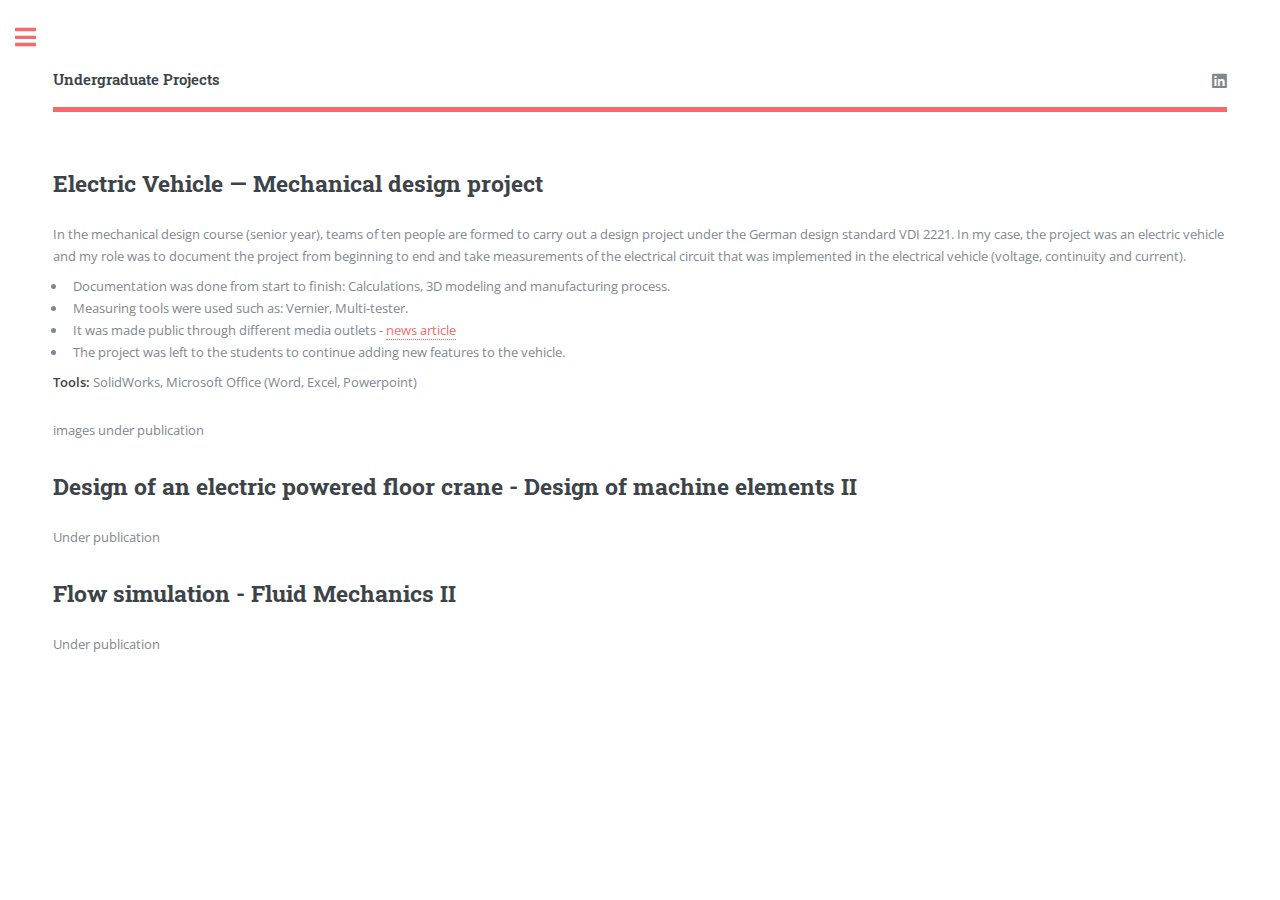
<file: Projects.html>
<!DOCTYPE HTML>
<!--
	Editorial by HTML5 UP
	html5up.net | @ajlkn
	Free for personal and commercial use under the CCA 3.0 license (html5up.net/license)
-->
<html>
	<head>
		<title>Portfolio | Franko Sanchez</title>
		<head>
			<link rel="shortcut icon" type="image/x-icon" href="images/favicon.png" />
		</head>
		<meta charset="utf-8" />
		<meta name="viewport" content="width=device-width, initial-scale=1, user-scalable=no" />
		<link rel="stylesheet" href="assets/css/main.css" />
		<link rel="icon" href="images/favicon.png">
		<link rel="manifest" href="/site.webmanifest">
		<meta name="msapplication-TileColor" content="#da532c">
		<meta name="theme-color" content="#ffffff">
	</head>
	<body class="is-preload">

		<!-- Wrapper -->
			<div id="wrapper">

				<!-- Main -->
					<div id="main">
						<div class="inner">

							<!-- Header -->
								<header id="header">
									<a href="index.html" class="logo"><strong>Undergraduate Projects</strong> </a>
									<ul class="icons">
										<li><a href="https://www.linkedin.com/in/franko-dimitrios-sanchez-betancourt-189114a0/"
											   class="icon brands fa-linkedin"><span class="label">Linkedin</span></a></li>
									</ul>
								</header>

								<section>

									<h2>Electric Vehicle — Mechanical design project</h2>
									<p>In the mechanical design course (senior year), teams of ten people are formed to carry out 
										a design project under the German design standard VDI 2221. In my case, the project was 
										an electric vehicle and my role was to document the project from beginning to end and 
										take measurements of the electrical circuit that was implemented in the electrical vehicle
										(voltage, continuity and current). 
									</p>
									<ul style="margin-top: -0.5cm;">
										<li>Documentation was done from start to finish: Calculations, 3D modeling and manufacturing process.</li>
										<li>Measuring tools were used such as: Vernier, Multi-tester.</li>
										<li>It was made public through different media outlets - <a href="https://drive.google.com/file/d/1gWLkNLImqcirhffsR4z2QgIfT1ze_RcA/view">news article</a> </li>
										<li>The project was left to the students to continue adding new features to the vehicle.</li>
									</ul>
									<p style="margin-top: -0.5cm;"><strong>Tools:</strong> SolidWorks, Microsoft Office (Word, Excel, Powerpoint) </p>
									<p>images under publication</p>
									<!-- <div class="row">
										<div class="column" style="margin-top: -0.3cm;">
											<img style="margin-left:1cm" src="https://www.esc-toronto.com/images/old-esc-logo.svg" width="200" height="150">
											<img style="margin-left:2.5cm" src="images/UNT_logo.png" width ="200" height = "150">
											<img style="margin-left:2.5cm" src="images/CIDUNT_logo.png" width ="200" height = "150">
											<pre id="grados_font"><p>       Diploma, Standard English Program                            Ingeniería Mecánica                            Diploma, Programa regular de inglés</p></pre>
											<pre id="grados_font"><p style="margin-top: -0.7cm;" m>               Agosto 2014 - Enero 2015          	  	               Marzo 2018 - Enero 2023                                 Abril 2021 - Marzo 2022</p></pre>
										</div>
									</div> -->



									<h2>Design of an electric powered floor crane - Design of machine elements II</h2>
									<p>Under publication</p>
									<!-- <div class="row">
										<div class="column">
											<img style="margin-left:1cm" src="https://www.esc-toronto.com/images/old-esc-logo.svg" width="200" height="150">
											<img style="margin-left:2.5cm" src="images/UNT_logo.png" width ="200" height = "150">
											<img style="margin-left:2.5cm" src="images/CIDUNT_logo.png" width ="200" height = "150">
											<pre id="grados_font"><p>       Diploma, Standard English Program                            Ingeniería Mecánica                            Diploma, Programa regular de inglés</p></pre>
											<pre id="grados_font"><p style="margin-top: -0.7cm;" m>               Agosto 2014 - Enero 2015          	  	               Marzo 2018 - Enero 2023                                 Abril 2021 - Marzo 2022</p></pre>
										</div>
									</div> -->



									<h2>Flow simulation - Fluid Mechanics II</h2>
									<p>Under publication</p>
									<!-- <div class="row">
										<div class="column">
											<img style="margin-left:1cm" src="https://www.esc-toronto.com/images/old-esc-logo.svg" width="200" height="150">
											<img style="margin-left:2.5cm" src="images/UNT_logo.png" width ="200" height = "150">
											<img style="margin-left:2.5cm" src="images/CIDUNT_logo.png" width ="200" height = "150">
											<pre id="grados_font"><p>       Diploma, Standard English Program                            Ingeniería Mecánica                            Diploma, Programa regular de inglés</p></pre>
											<pre id="grados_font"><p style="margin-top: -0.7cm;" m>               Agosto 2014 - Enero 2015          	  	               Marzo 2018 - Enero 2023                                 Abril 2021 - Marzo 2022</p></pre>
										</div>
									</div> -->


								</section>

						</div>
					</div>

				<!-- Sidebar -->
					<div id="sidebar">
						<div class="inner">

							<!-- Search
								<section id="search" class="alt">
									<form method="post" action="#">
										<input type="text" name="query" id="query" placeholder="Search" />
									</form>
								</section> -->

							<!-- Menu -->
								<nav id="menu">
									<header class="major">
									</header>
									<ul>
										<li><a href="index.html">Home</a></li>
										<li><a href="Projects.html">Projects</a></li>
										<li><a href="Skills.html">Skills</a></li>
										<li><a href="https://docs.google.com/document/d/1qJIeAquVTByQemlAbryBhPiCqRvgnOcshG3A7q5hKCc/edit?usp=sharing">Curriculum Vitae</a></li>
										<li><a href="mailto:sanchezbeta97@gmail.com">Contact me</a></li>
									</ul>
								</nav>



							<!-- Footer -->
								<footer id="footer">
									<p class="copyright">&copy; F. Sanchez. All Rights Reserved</p>
									Template: <a href="https://html5up.net">HTML5 UP</a>.
								</footer>

						</div>
					</div>

			</div>

		<!-- Scripts -->
			<script src="assets/js/jquery.min.js"></script>
			<script src="assets/js/browser.min.js"></script>
			<script src="assets/js/breakpoints.min.js"></script>
			<script src="assets/js/util.js"></script>
			<script src="assets/js/main.js"></script>

	</body>
</html>
</file>
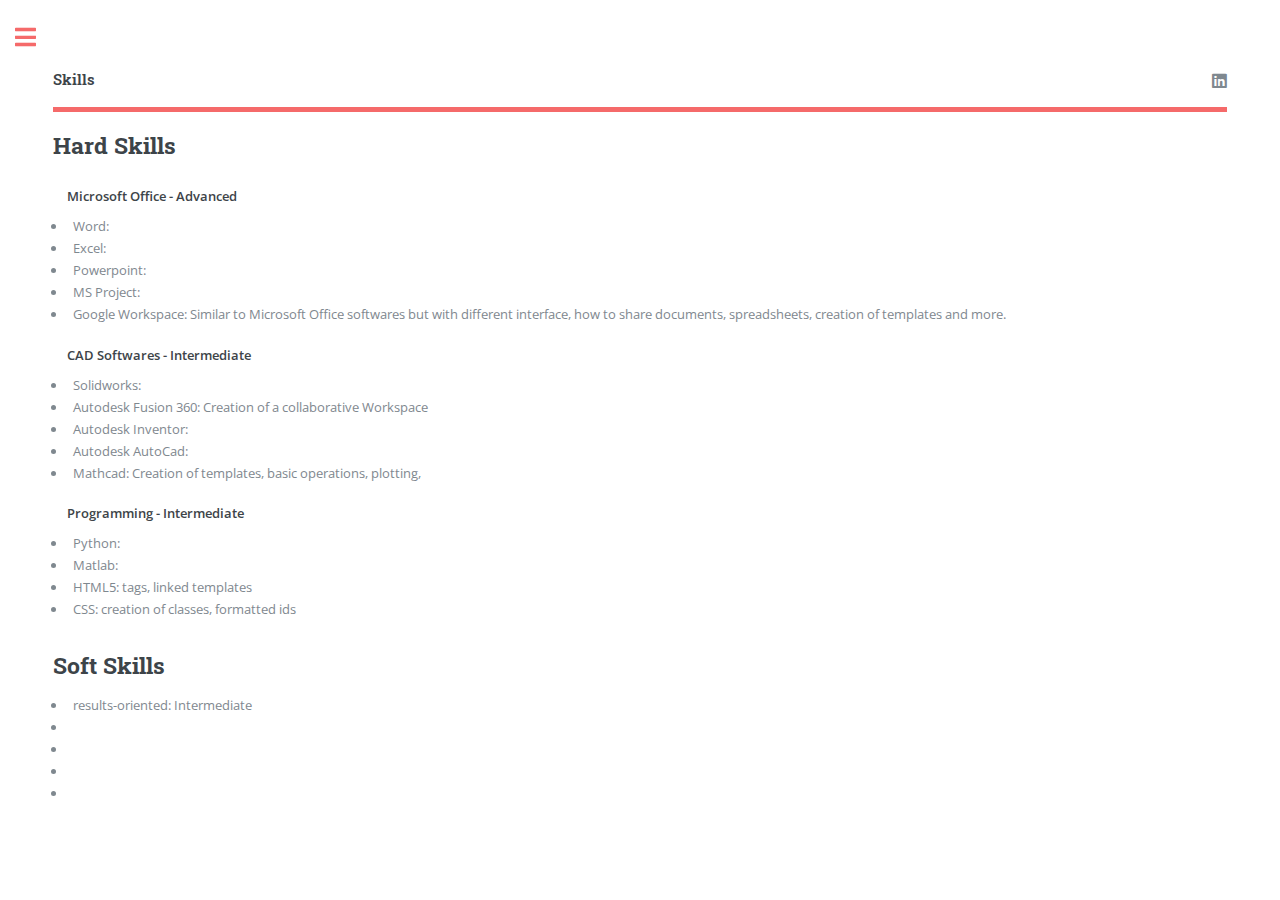
<file: Skills.html>
<!DOCTYPE HTML>
<!--
	Editorial by HTML5 UP
	html5up.net | @ajlkn
	Free for personal and commercial use under the CCA 3.0 license (html5up.net/license)
-->
<html>
	<head>
		<title>Portfolio | Franko Sanchez</title>
		<head>
			<link rel="shortcut icon" type="image/x-icon" href="images/favicon.png" />
		</head>
		<meta charset="utf-8" />
		<meta name="viewport" content="width=device-width, initial-scale=1, user-scalable=no" />
		<link rel="stylesheet" href="assets/css/main.css" />
		<link rel="icon" href="images/favicon.png">
		<link rel="manifest" href="/site.webmanifest">
		<meta name="msapplication-TileColor" content="#da532c">
		<meta name="theme-color" content="#ffffff">
	</head>
	<body class="is-preload">

		<!-- Wrapper -->
			<div id="wrapper">

				<!-- Main -->
					<div id="main">
						<div class="inner">

							<!-- Header -->
								<header id="header">
									<a href="index.html" class="logo"><strong>Skills</strong> </a>
									<ul class="icons">
										<li><a href="https://www.linkedin.com/in/franko-dimitrios-sanchez-betancourt-189114a0/"
											   class="icon brands fa-linkedin"><span class="label">Linkedin</span></a></li>
									</ul>
								</header>

								<section>

									<h2 style="margin-top: -1cm;">Hard Skills</h2>
									<ul>
										<p><strong>Microsoft Office - Advanced</strong></p>
											<li style="margin-top: -0.5cm;">Word: </li>
											<li>Excel: </li>
											<li>Powerpoint: </li>
											<li>MS Project: </li>
											<li>Google Workspace: Similar to Microsoft Office softwares but with different interface, how to share documents, spreadsheets, creation of templates and more.</li>
										<p style="margin-top: 0.5cm;"><strong>CAD Softwares - Intermediate</strong></p>
											<li style="margin-top: -0.5cm;">Solidworks: </li>
											<li>Autodesk Fusion 360: Creation of a collaborative Workspace  </li>
											<li>Autodesk Inventor: </li>
											<li>Autodesk AutoCad: </li>
											<li>Mathcad: Creation of templates, basic operations, plotting, </li>
										<p style="margin-top: 0.5cm;"><strong>Programming - Intermediate</strong></p>
											<li style="margin-top: -0.5cm;">Python: </li>
											<li>Matlab: </li>
											<li>HTML5: tags, linked templates</li>
											<li>CSS: creation of classes, formatted ids</li>
									</ul>
									<h2>Soft Skills</h2>
									<ul>
										<li style="margin-top: -0.3cm;">results-oriented: Intermediate</li>
										<li></li>
										<li></li>
										<li></li>
										<li></li>
									</ul>
								</section>

						</div>
					</div>

				<!-- Sidebar -->
					<div id="sidebar">
						<div class="inner">

							<!-- Menu -->
								<nav id="menu">
									<header class="major">
									</header>
									<ul>
										<li><a href="index.html">Home</a></li>
										<li><a href="Projects.html">Projects</a></li>
										<li><a href="Skills.html">Skills</a></li>
										<li><a href="https://docs.google.com/document/d/1qJIeAquVTByQemlAbryBhPiCqRvgnOcshG3A7q5hKCc/edit?usp=sharing">Curriculum Vitae</a></li>
										<li><a href="mailto:sanchezbeta97@gmail.com">Contact me</a></li>
									</ul>
								</nav>



							<!-- Footer -->
								<footer id="footer">
									<p class="copyright">&copy; F. Sanchez. All Rights Reserved</p>
									Template: <a href="https://html5up.net">HTML5 UP</a>.
								</footer>

						</div>
					</div>

			</div>

		<!-- Scripts -->
			<script src="assets/js/jquery.min.js"></script>
			<script src="assets/js/browser.min.js"></script>
			<script src="assets/js/breakpoints.min.js"></script>
			<script src="assets/js/util.js"></script>
			<script src="assets/js/main.js"></script>

	</body>
</html>
</file>
<file: assets/css/main.css>
@import url(fontawesome-all.min.css);
@import url("https://fonts.googleapis.com/css?family=Open+Sans:400,600,400italic,600italic|Roboto+Slab:400,700");
/*
	Editorial by HTML5 UP
	html5up.net | @ajlkn
	Free for personal and commercial use under the CCA 3.0 license (html5up.net/license)
*/

#grados_font{
  font: inherit;
}

html, body, div, span, applet, object,
iframe, h1, h2, h3, h4, h5, h6, p, blockquote,
pre, a, abbr, acronym, address, big, cite,
code, del, dfn, em, img, ins, kbd, q, s, samp,
small, strike, strong, sub, sup, tt, var, b,
u, i, center, dl, dt, dd, ol, ul, li, fieldset,
form, label, legend, table, caption, tbody,
tfoot, thead, tr, th, td, article, aside,
canvas, details, embed, figure, figcaption,
footer, header, hgroup, menu, nav, output, ruby,
section, summary, time, mark, audio, video {
  margin: 0;
  padding: 0;
  border: 0;
  font-size: 100%;
  font: inherit;
  vertical-align: baseline; }

article, aside, details, figcaption, figure,
footer, header, hgroup, menu, nav, section {
  display: block; }

body {
  line-height: 1; }

ol, ul {
  list-style: none; }

blockquote, q {
  quotes: none; }
  blockquote:before, blockquote:after, q:before, q:after {
    content: '';
    content: none; }

table {
  border-collapse: collapse;
  border-spacing: 0; }

body {
  -webkit-text-size-adjust: none; }

mark {
  background-color: transparent;
  color: inherit; }

input::-moz-focus-inner {
  border: 0;
  padding: 0; }

input, select, textarea {
  -moz-appearance: none;
  -webkit-appearance: none;
  -ms-appearance: none;
  appearance: none; }

/* Basic */
@-ms-viewport {
  width: device-width; }

body {
  -ms-overflow-style: scrollbar; }

@media screen and (max-width: 480px) {
  html, body {
    min-width: 320px; } }

html {
  box-sizing: border-box; }

*, *:before, *:after {
  box-sizing: inherit; }

body {
  background: #ffffff; }
  body.is-preload *, body.is-preload *:before, body.is-preload *:after, body.is-resizing *, body.is-resizing *:before, body.is-resizing *:after {
    -moz-animation: none !important;
    -webkit-animation: none !important;
    -ms-animation: none !important;
    animation: none !important;
    -moz-transition: none !important;
    -webkit-transition: none !important;
    -ms-transition: none !important;
    transition: none !important; }

/* Type */
body, input, select, textarea {
  color: #7f888f;
  font-family: "Open Sans", sans-serif;
  font-size: 13pt;
  font-weight: 400;
  line-height: 1.65; }
  @media screen and (max-width: 1680px) {
    body, input, select, textarea {
      font-size: 11pt; } }
  @media screen and (max-width: 1280px) {
    body, input, select, textarea {
      font-size: 10pt; } }
  @media screen and (max-width: 360px) {
    body, input, select, textarea {
      font-size: 9pt; } }

a {
  -moz-transition: color 0.2s ease-in-out, border-bottom-color 0.2s ease-in-out;
  -webkit-transition: color 0.2s ease-in-out, border-bottom-color 0.2s ease-in-out;
  -ms-transition: color 0.2s ease-in-out, border-bottom-color 0.2s ease-in-out;
  transition: color 0.2s ease-in-out, border-bottom-color 0.2s ease-in-out;
  border-bottom: dotted 1px;
  color: #f56a6a;
  text-decoration: none; }
  a:hover {
    border-bottom-color: #f56a6a;
    color: #f56a6a !important; }
    a:hover strong {
      color: inherit; }

strong, b {
  color: #3d4449;
  font-weight: 600; }

em, i {
  font-style: italic; }

p {
  margin: 0 0 2em 0; }

h1, h2, h3, h4, h5, h6 {
  color: #3d4449;
  font-family: "Roboto Slab", serif;
  font-weight: 700;
  line-height: 1.5;
  margin: 0 0 1em 0; }
  h1 a, h2 a, h3 a, h4 a, h5 a, h6 a {
    color: inherit;
    text-decoration: none;
    border-bottom: 0; }

h1 {
  font-size: 4em;
  margin: 0 0 0.5em 0;
  line-height: 1.3; }

h2 {
  font-size: 1.75em; }

h3 {
  font-size: 1.25em; }

h4 {
  font-size: 1.1em; }

h5 {
  font-size: 0.9em; }

h6 {
  font-size: 0.7em; }

@media screen and (max-width: 1680px) {
  h1 {
    font-size: 3.5em; } }

@media screen and (max-width: 980px) {
  h1 {
    font-size: 3.25em; } }

@media screen and (max-width: 736px) {
  h1 {
    font-size: 2em;
    line-height: 1.4; }
  h2 {
    font-size: 1.5em; } }

sub {
  font-size: 0.8em;
  position: relative;
  top: 0.5em; }

sup {
  font-size: 0.8em;
  position: relative;
  top: -0.5em; }

blockquote {
  border-left: solid 3px rgba(210, 215, 217, 0.75);
  font-style: italic;
  margin: 0 0 2em 0;
  padding: 0.5em 0 0.5em 2em; }

code {
  background: rgba(230, 235, 237, 0.25);
  border-radius: 0.375em;
  border: solid 1px rgba(210, 215, 217, 0.75);
  font-family: "Courier New", monospace;
  font-size: 0.9em;
  margin: 0 0.25em;
  padding: 0.25em 0.65em; }

pre {
  -webkit-overflow-scrolling: touch;
  font-family: "Courier New", monospace;
  font-size: 0.9em;
  margin: 0 0 2em 0; }
  pre code {
    display: block;
    line-height: 1.75;
    padding: 1em 1.5em;
    overflow-x: auto; }

hr {
  border: 0;
  border-bottom: solid 1px rgba(210, 215, 217, 0.75);
  margin: 2em 0; }
  hr.major {
    margin: 3em 0; }

.align-left {
  text-align: left; }

.align-center {
  text-align: center; }

.align-right {
  text-align: right; }

/* Row */
.row {
  display: flex;
  flex-wrap: wrap;
  box-sizing: border-box;
  align-items: stretch; }
  .row > * {
    box-sizing: border-box; }
  .row.gtr-uniform > * > :last-child {
    margin-bottom: 0; }
  .row.aln-left {
    justify-content: flex-start; }
  .row.aln-center {
    justify-content: center; }
  .row.aln-right {
    justify-content: flex-end; }
  .row.aln-top {
    align-items: flex-start; }
  .row.aln-middle {
    align-items: center; }
  .row.aln-bottom {
    align-items: flex-end; }
  .row > .imp {
    order: -1; }
  .row > .col-1 {
    width: 8.33333%; }
  .row > .off-1 {
    margin-left: 8.33333%; }
  .row > .col-2 {
    width: 16.66667%; }
  .row > .off-2 {
    margin-left: 16.66667%; }
  .row > .col-3 {
    width: 25%; }
  .row > .off-3 {
    margin-left: 25%; }
  .row > .col-4 {
    width: 33.33333%; }
  .row > .off-4 {
    margin-left: 33.33333%; }
  .row > .col-5 {
    width: 41.66667%; }
  .row > .off-5 {
    margin-left: 41.66667%; }
  .row > .col-6 {
    width: 50%; }
  .row > .off-6 {
    margin-left: 50%; }
  .row > .col-7 {
    width: 58.33333%; }
  .row > .off-7 {
    margin-left: 58.33333%; }
  .row > .col-8 {
    width: 66.66667%; }
  .row > .off-8 {
    margin-left: 66.66667%; }
  .row > .col-9 {
    width: 75%; }
  .row > .off-9 {
    margin-left: 75%; }
  .row > .col-10 {
    width: 83.33333%; }
  .row > .off-10 {
    margin-left: 83.33333%; }
  .row > .col-11 {
    width: 91.66667%; }
  .row > .off-11 {
    margin-left: 91.66667%; }
  .row > .col-12 {
    width: 100%; }
  .row > .off-12 {
    margin-left: 100%; }
  .row.gtr-0 {
    margin-top: 0;
    margin-left: 0em; }
    .row.gtr-0 > * {
      padding: 0 0 0 0em; }
    .row.gtr-0.gtr-uniform {
      margin-top: 0em; }
      .row.gtr-0.gtr-uniform > * {
        padding-top: 0em; }
  .row.gtr-25 {
    margin-top: 0;
    margin-left: -0.375em; }
    .row.gtr-25 > * {
      padding: 0 0 0 0.375em; }
    .row.gtr-25.gtr-uniform {
      margin-top: -0.375em; }
      .row.gtr-25.gtr-uniform > * {
        padding-top: 0.375em; }
  .row.gtr-50 {
    margin-top: 0;
    margin-left: -0.75em; }
    .row.gtr-50 > * {
      padding: 0 0 0 0.75em; }
    .row.gtr-50.gtr-uniform {
      margin-top: -0.75em; }
      .row.gtr-50.gtr-uniform > * {
        padding-top: 0.75em; }
  .row {
    margin-top: 0;
    margin-left: -1.5em; }
    .row > * {
      padding: 0 0 0 1.5em; }
    .row.gtr-uniform {
      margin-top: -1.5em; }
      .row.gtr-uniform > * {
        padding-top: 1.5em; }
  .row.gtr-150 {
    margin-top: 0;
    margin-left: -2.25em; }
    .row.gtr-150 > * {
      padding: 0 0 0 2.25em; }
    .row.gtr-150.gtr-uniform {
      margin-top: -2.25em; }
      .row.gtr-150.gtr-uniform > * {
        padding-top: 2.25em; }
  .row.gtr-200 {
    margin-top: 0;
    margin-left: -3em; }
    .row.gtr-200 > * {
      padding: 0 0 0 3em; }
    .row.gtr-200.gtr-uniform {
      margin-top: -3em; }
      .row.gtr-200.gtr-uniform > * {
        padding-top: 3em; }
  @media screen and (max-width: 1680px) {
    .row {
      display: flex;
      flex-wrap: wrap;
      box-sizing: border-box;
      align-items: stretch; }
      .row > * {
        box-sizing: border-box; }
      .row.gtr-uniform > * > :last-child {
        margin-bottom: 0; }
      .row.aln-left {
        justify-content: flex-start; }
      .row.aln-center {
        justify-content: center; }
      .row.aln-right {
        justify-content: flex-end; }
      .row.aln-top {
        align-items: flex-start; }
      .row.aln-middle {
        align-items: center; }
      .row.aln-bottom {
        align-items: flex-end; }
      .row > .imp-xlarge {
        order: -1; }
      .row > .col-1-xlarge {
        width: 8.33333%; }
      .row > .off-1-xlarge {
        margin-left: 8.33333%; }
      .row > .col-2-xlarge {
        width: 16.66667%; }
      .row > .off-2-xlarge {
        margin-left: 16.66667%; }
      .row > .col-3-xlarge {
        width: 25%; }
      .row > .off-3-xlarge {
        margin-left: 25%; }
      .row > .col-4-xlarge {
        width: 33.33333%; }
      .row > .off-4-xlarge {
        margin-left: 33.33333%; }
      .row > .col-5-xlarge {
        width: 41.66667%; }
      .row > .off-5-xlarge {
        margin-left: 41.66667%; }
      .row > .col-6-xlarge {
        width: 50%; }
      .row > .off-6-xlarge {
        margin-left: 50%; }
      .row > .col-7-xlarge {
        width: 58.33333%; }
      .row > .off-7-xlarge {
        margin-left: 58.33333%; }
      .row > .col-8-xlarge {
        width: 66.66667%; }
      .row > .off-8-xlarge {
        margin-left: 66.66667%; }
      .row > .col-9-xlarge {
        width: 75%; }
      .row > .off-9-xlarge {
        margin-left: 75%; }
      .row > .col-10-xlarge {
        width: 83.33333%; }
      .row > .off-10-xlarge {
        margin-left: 83.33333%; }
      .row > .col-11-xlarge {
        width: 91.66667%; }
      .row > .off-11-xlarge {
        margin-left: 91.66667%; }
      .row > .col-12-xlarge {
        width: 100%; }
      .row > .off-12-xlarge {
        margin-left: 100%; }
      .row.gtr-0 {
        margin-top: 0;
        margin-left: 0em; }
        .row.gtr-0 > * {
          padding: 0 0 0 0em; }
        .row.gtr-0.gtr-uniform {
          margin-top: 0em; }
          .row.gtr-0.gtr-uniform > * {
            padding-top: 0em; }
      .row.gtr-25 {
        margin-top: 0;
        margin-left: -0.375em; }
        .row.gtr-25 > * {
          padding: 0 0 0 0.375em; }
        .row.gtr-25.gtr-uniform {
          margin-top: -0.375em; }
          .row.gtr-25.gtr-uniform > * {
            padding-top: 0.375em; }
      .row.gtr-50 {
        margin-top: 0;
        margin-left: -0.75em; }
        .row.gtr-50 > * {
          padding: 0 0 0 0.75em; }
        .row.gtr-50.gtr-uniform {
          margin-top: -0.75em; }
          .row.gtr-50.gtr-uniform > * {
            padding-top: 0.75em; }
      .row {
        margin-top: 0;
        margin-left: -1.5em; }
        .row > * {
          padding: 0 0 0 1.5em; }
        .row.gtr-uniform {
          margin-top: -1.5em; }
          .row.gtr-uniform > * {
            padding-top: 1.5em; }
      .row.gtr-150 {
        margin-top: 0;
        margin-left: -2.25em; }
        .row.gtr-150 > * {
          padding: 0 0 0 2.25em; }
        .row.gtr-150.gtr-uniform {
          margin-top: -2.25em; }
          .row.gtr-150.gtr-uniform > * {
            padding-top: 2.25em; }
      .row.gtr-200 {
        margin-top: 0;
        margin-left: -3em; }
        .row.gtr-200 > * {
          padding: 0 0 0 3em; }
        .row.gtr-200.gtr-uniform {
          margin-top: -3em; }
          .row.gtr-200.gtr-uniform > * {
            padding-top: 3em; } }
  @media screen and (max-width: 1280px) {
    .row {
      display: flex;
      flex-wrap: wrap;
      box-sizing: border-box;
      align-items: stretch; }
      .row > * {
        box-sizing: border-box; }
      .row.gtr-uniform > * > :last-child {
        margin-bottom: 0; }
      .row.aln-left {
        justify-content: flex-start; }
      .row.aln-center {
        justify-content: center; }
      .row.aln-right {
        justify-content: flex-end; }
      .row.aln-top {
        align-items: flex-start; }
      .row.aln-middle {
        align-items: center; }
      .row.aln-bottom {
        align-items: flex-end; }
      .row > .imp-large {
        order: -1; }
      .row > .col-1-large {
        width: 8.33333%; }
      .row > .off-1-large {
        margin-left: 8.33333%; }
      .row > .col-2-large {
        width: 16.66667%; }
      .row > .off-2-large {
        margin-left: 16.66667%; }
      .row > .col-3-large {
        width: 25%; }
      .row > .off-3-large {
        margin-left: 25%; }
      .row > .col-4-large {
        width: 33.33333%; }
      .row > .off-4-large {
        margin-left: 33.33333%; }
      .row > .col-5-large {
        width: 41.66667%; }
      .row > .off-5-large {
        margin-left: 41.66667%; }
      .row > .col-6-large {
        width: 50%; }
      .row > .off-6-large {
        margin-left: 50%; }
      .row > .col-7-large {
        width: 58.33333%; }
      .row > .off-7-large {
        margin-left: 58.33333%; }
      .row > .col-8-large {
        width: 66.66667%; }
      .row > .off-8-large {
        margin-left: 66.66667%; }
      .row > .col-9-large {
        width: 75%; }
      .row > .off-9-large {
        margin-left: 75%; }
      .row > .col-10-large {
        width: 83.33333%; }
      .row > .off-10-large {
        margin-left: 83.33333%; }
      .row > .col-11-large {
        width: 91.66667%; }
      .row > .off-11-large {
        margin-left: 91.66667%; }
      .row > .col-12-large {
        width: 100%; }
      .row > .off-12-large {
        margin-left: 100%; }
      .row.gtr-0 {
        margin-top: 0;
        margin-left: 0em; }
        .row.gtr-0 > * {
          padding: 0 0 0 0em; }
        .row.gtr-0.gtr-uniform {
          margin-top: 0em; }
          .row.gtr-0.gtr-uniform > * {
            padding-top: 0em; }
      .row.gtr-25 {
        margin-top: 0;
        margin-left: -0.375em; }
        .row.gtr-25 > * {
          padding: 0 0 0 0.375em; }
        .row.gtr-25.gtr-uniform {
          margin-top: -0.375em; }
          .row.gtr-25.gtr-uniform > * {
            padding-top: 0.375em; }
      .row.gtr-50 {
        margin-top: 0;
        margin-left: -0.75em; }
        .row.gtr-50 > * {
          padding: 0 0 0 0.75em; }
        .row.gtr-50.gtr-uniform {
          margin-top: -0.75em; }
          .row.gtr-50.gtr-uniform > * {
            padding-top: 0.75em; }
      .row {
        margin-top: 0;
        margin-left: -1.5em; }
        .row > * {
          padding: 0 0 0 1.5em; }
        .row.gtr-uniform {
          margin-top: -1.5em; }
          .row.gtr-uniform > * {
            padding-top: 1.5em; }
      .row.gtr-150 {
        margin-top: 0;
        margin-left: -2.25em; }
        .row.gtr-150 > * {
          padding: 0 0 0 2.25em; }
        .row.gtr-150.gtr-uniform {
          margin-top: -2.25em; }
          .row.gtr-150.gtr-uniform > * {
            padding-top: 2.25em; }
      .row.gtr-200 {
        margin-top: 0;
        margin-left: -3em; }
        .row.gtr-200 > * {
          padding: 0 0 0 3em; }
        .row.gtr-200.gtr-uniform {
          margin-top: -3em; }
          .row.gtr-200.gtr-uniform > * {
            padding-top: 3em; } }
  @media screen and (max-width: 980px) {
    .row {
      display: flex;
      flex-wrap: wrap;
      box-sizing: border-box;
      align-items: stretch; }
      .row > * {
        box-sizing: border-box; }
      .row.gtr-uniform > * > :last-child {
        margin-bottom: 0; }
      .row.aln-left {
        justify-content: flex-start; }
      .row.aln-center {
        justify-content: center; }
      .row.aln-right {
        justify-content: flex-end; }
      .row.aln-top {
        align-items: flex-start; }
      .row.aln-middle {
        align-items: center; }
      .row.aln-bottom {
        align-items: flex-end; }
      .row > .imp-medium {
        order: -1; }
      .row > .col-1-medium {
        width: 8.33333%; }
      .row > .off-1-medium {
        margin-left: 8.33333%; }
      .row > .col-2-medium {
        width: 16.66667%; }
      .row > .off-2-medium {
        margin-left: 16.66667%; }
      .row > .col-3-medium {
        width: 25%; }
      .row > .off-3-medium {
        margin-left: 25%; }
      .row > .col-4-medium {
        width: 33.33333%; }
      .row > .off-4-medium {
        margin-left: 33.33333%; }
      .row > .col-5-medium {
        width: 41.66667%; }
      .row > .off-5-medium {
        margin-left: 41.66667%; }
      .row > .col-6-medium {
        width: 50%; }
      .row > .off-6-medium {
        margin-left: 50%; }
      .row > .col-7-medium {
        width: 58.33333%; }
      .row > .off-7-medium {
        margin-left: 58.33333%; }
      .row > .col-8-medium {
        width: 66.66667%; }
      .row > .off-8-medium {
        margin-left: 66.66667%; }
      .row > .col-9-medium {
        width: 75%; }
      .row > .off-9-medium {
        margin-left: 75%; }
      .row > .col-10-medium {
        width: 83.33333%; }
      .row > .off-10-medium {
        margin-left: 83.33333%; }
      .row > .col-11-medium {
        width: 91.66667%; }
      .row > .off-11-medium {
        margin-left: 91.66667%; }
      .row > .col-12-medium {
        width: 100%; }
      .row > .off-12-medium {
        margin-left: 100%; }
      .row.gtr-0 {
        margin-top: 0;
        margin-left: 0em; }
        .row.gtr-0 > * {
          padding: 0 0 0 0em; }
        .row.gtr-0.gtr-uniform {
          margin-top: 0em; }
          .row.gtr-0.gtr-uniform > * {
            padding-top: 0em; }
      .row.gtr-25 {
        margin-top: 0;
        margin-left: -0.375em; }
        .row.gtr-25 > * {
          padding: 0 0 0 0.375em; }
        .row.gtr-25.gtr-uniform {
          margin-top: -0.375em; }
          .row.gtr-25.gtr-uniform > * {
            padding-top: 0.375em; }
      .row.gtr-50 {
        margin-top: 0;
        margin-left: -0.75em; }
        .row.gtr-50 > * {
          padding: 0 0 0 0.75em; }
        .row.gtr-50.gtr-uniform {
          margin-top: -0.75em; }
          .row.gtr-50.gtr-uniform > * {
            padding-top: 0.75em; }
      .row {
        margin-top: 0;
        margin-left: -1.5em; }
        .row > * {
          padding: 0 0 0 1.5em; }
        .row.gtr-uniform {
          margin-top: -1.5em; }
          .row.gtr-uniform > * {
            padding-top: 1.5em; }
      .row.gtr-150 {
        margin-top: 0;
        margin-left: -2.25em; }
        .row.gtr-150 > * {
          padding: 0 0 0 2.25em; }
        .row.gtr-150.gtr-uniform {
          margin-top: -2.25em; }
          .row.gtr-150.gtr-uniform > * {
            padding-top: 2.25em; }
      .row.gtr-200 {
        margin-top: 0;
        margin-left: -3em; }
        .row.gtr-200 > * {
          padding: 0 0 0 3em; }
        .row.gtr-200.gtr-uniform {
          margin-top: -3em; }
          .row.gtr-200.gtr-uniform > * {
            padding-top: 3em; } }
  @media screen and (max-width: 736px) {
    .row {
      display: flex;
      flex-wrap: wrap;
      box-sizing: border-box;
      align-items: stretch; }
      .row > * {
        box-sizing: border-box; }
      .row.gtr-uniform > * > :last-child {
        margin-bottom: 0; }
      .row.aln-left {
        justify-content: flex-start; }
      .row.aln-center {
        justify-content: center; }
      .row.aln-right {
        justify-content: flex-end; }
      .row.aln-top {
        align-items: flex-start; }
      .row.aln-middle {
        align-items: center; }
      .row.aln-bottom {
        align-items: flex-end; }
      .row > .imp-small {
        order: -1; }
      .row > .col-1-small {
        width: 8.33333%; }
      .row > .off-1-small {
        margin-left: 8.33333%; }
      .row > .col-2-small {
        width: 16.66667%; }
      .row > .off-2-small {
        margin-left: 16.66667%; }
      .row > .col-3-small {
        width: 25%; }
      .row > .off-3-small {
        margin-left: 25%; }
      .row > .col-4-small {
        width: 33.33333%; }
      .row > .off-4-small {
        margin-left: 33.33333%; }
      .row > .col-5-small {
        width: 41.66667%; }
      .row > .off-5-small {
        margin-left: 41.66667%; }
      .row > .col-6-small {
        width: 50%; }
      .row > .off-6-small {
        margin-left: 50%; }
      .row > .col-7-small {
        width: 58.33333%; }
      .row > .off-7-small {
        margin-left: 58.33333%; }
      .row > .col-8-small {
        width: 66.66667%; }
      .row > .off-8-small {
        margin-left: 66.66667%; }
      .row > .col-9-small {
        width: 75%; }
      .row > .off-9-small {
        margin-left: 75%; }
      .row > .col-10-small {
        width: 83.33333%; }
      .row > .off-10-small {
        margin-left: 83.33333%; }
      .row > .col-11-small {
        width: 91.66667%; }
      .row > .off-11-small {
        margin-left: 91.66667%; }
      .row > .col-12-small {
        width: 100%; }
      .row > .off-12-small {
        margin-left: 100%; }
      .row.gtr-0 {
        margin-top: 0;
        margin-left: 0em; }
        .row.gtr-0 > * {
          padding: 0 0 0 0em; }
        .row.gtr-0.gtr-uniform {
          margin-top: 0em; }
          .row.gtr-0.gtr-uniform > * {
            padding-top: 0em; }
      .row.gtr-25 {
        margin-top: 0;
        margin-left: -0.375em; }
        .row.gtr-25 > * {
          padding: 0 0 0 0.375em; }
        .row.gtr-25.gtr-uniform {
          margin-top: -0.375em; }
          .row.gtr-25.gtr-uniform > * {
            padding-top: 0.375em; }
      .row.gtr-50 {
        margin-top: 0;
        margin-left: -0.75em; }
        .row.gtr-50 > * {
          padding: 0 0 0 0.75em; }
        .row.gtr-50.gtr-uniform {
          margin-top: -0.75em; }
          .row.gtr-50.gtr-uniform > * {
            padding-top: 0.75em; }
      .row {
        margin-top: 0;
        margin-left: -1.5em; }
        .row > * {
          padding: 0 0 0 1.5em; }
        .row.gtr-uniform {
          margin-top: -1.5em; }
          .row.gtr-uniform > * {
            padding-top: 1.5em; }
      .row.gtr-150 {
        margin-top: 0;
        margin-left: -2.25em; }
        .row.gtr-150 > * {
          padding: 0 0 0 2.25em; }
        .row.gtr-150.gtr-uniform {
          margin-top: -2.25em; }
          .row.gtr-150.gtr-uniform > * {
            padding-top: 2.25em; }
      .row.gtr-200 {
        margin-top: 0;
        margin-left: -3em; }
        .row.gtr-200 > * {
          padding: 0 0 0 3em; }
        .row.gtr-200.gtr-uniform {
          margin-top: -3em; }
          .row.gtr-200.gtr-uniform > * {
            padding-top: 3em; } }
  @media screen and (max-width: 480px) {
    .row {
      display: flex;
      flex-wrap: wrap;
      box-sizing: border-box;
      align-items: stretch; }
      .row > * {
        box-sizing: border-box; }
      .row.gtr-uniform > * > :last-child {
        margin-bottom: 0; }
      .row.aln-left {
        justify-content: flex-start; }
      .row.aln-center {
        justify-content: center; }
      .row.aln-right {
        justify-content: flex-end; }
      .row.aln-top {
        align-items: flex-start; }
      .row.aln-middle {
        align-items: center; }
      .row.aln-bottom {
        align-items: flex-end; }
      .row > .imp-xsmall {
        order: -1; }
      .row > .col-1-xsmall {
        width: 8.33333%; }
      .row > .off-1-xsmall {
        margin-left: 8.33333%; }
      .row > .col-2-xsmall {
        width: 16.66667%; }
      .row > .off-2-xsmall {
        margin-left: 16.66667%; }
      .row > .col-3-xsmall {
        width: 25%; }
      .row > .off-3-xsmall {
        margin-left: 25%; }
      .row > .col-4-xsmall {
        width: 33.33333%; }
      .row > .off-4-xsmall {
        margin-left: 33.33333%; }
      .row > .col-5-xsmall {
        width: 41.66667%; }
      .row > .off-5-xsmall {
        margin-left: 41.66667%; }
      .row > .col-6-xsmall {
        width: 50%; }
      .row > .off-6-xsmall {
        margin-left: 50%; }
      .row > .col-7-xsmall {
        width: 58.33333%; }
      .row > .off-7-xsmall {
        margin-left: 58.33333%; }
      .row > .col-8-xsmall {
        width: 66.66667%; }
      .row > .off-8-xsmall {
        margin-left: 66.66667%; }
      .row > .col-9-xsmall {
        width: 75%; }
      .row > .off-9-xsmall {
        margin-left: 75%; }
      .row > .col-10-xsmall {
        width: 83.33333%; }
      .row > .off-10-xsmall {
        margin-left: 83.33333%; }
      .row > .col-11-xsmall {
        width: 91.66667%; }
      .row > .off-11-xsmall {
        margin-left: 91.66667%; }
      .row > .col-12-xsmall {
        width: 100%; }
      .row > .off-12-xsmall {
        margin-left: 100%; }
      .row.gtr-0 {
        margin-top: 0;
        margin-left: 0em; }
        .row.gtr-0 > * {
          padding: 0 0 0 0em; }
        .row.gtr-0.gtr-uniform {
          margin-top: 0em; }
          .row.gtr-0.gtr-uniform > * {
            padding-top: 0em; }
      .row.gtr-25 {
        margin-top: 0;
        margin-left: -0.375em; }
        .row.gtr-25 > * {
          padding: 0 0 0 0.375em; }
        .row.gtr-25.gtr-uniform {
          margin-top: -0.375em; }
          .row.gtr-25.gtr-uniform > * {
            padding-top: 0.375em; }
      .row.gtr-50 {
        margin-top: 0;
        margin-left: -0.75em; }
        .row.gtr-50 > * {
          padding: 0 0 0 0.75em; }
        .row.gtr-50.gtr-uniform {
          margin-top: -0.75em; }
          .row.gtr-50.gtr-uniform > * {
            padding-top: 0.75em; }
      .row {
        margin-top: 0;
        margin-left: -1.5em; }
        .row > * {
          padding: 0 0 0 1.5em; }
        .row.gtr-uniform {
          margin-top: -1.5em; }
          .row.gtr-uniform > * {
            padding-top: 1.5em; }
      .row.gtr-150 {
        margin-top: 0;
        margin-left: -2.25em; }
        .row.gtr-150 > * {
          padding: 0 0 0 2.25em; }
        .row.gtr-150.gtr-uniform {
          margin-top: -2.25em; }
          .row.gtr-150.gtr-uniform > * {
            padding-top: 2.25em; }
      .row.gtr-200 {
        margin-top: 0;
        margin-left: -3em; }
        .row.gtr-200 > * {
          padding: 0 0 0 3em; }
        .row.gtr-200.gtr-uniform {
          margin-top: -3em; }
          .row.gtr-200.gtr-uniform > * {
            padding-top: 3em; } }

/* Section/Article */
section.special, article.special {
  text-align: center; }

header p {
  font-family: "Roboto Slab", serif;
  font-size: 1em;
  font-weight: 400;
  letter-spacing: 0.075em;
  margin-top: -0.5em;
  text-transform: uppercase; }

header.major > :last-child {
  border-bottom: solid 3px #f56a6a;
  display: inline-block;
  margin: 0 0 2em 0;
  padding: 0 0.75em 0.5em 0; }

header.main > :last-child {
  margin: 0 0 1em 0; }

/* Form */
form {
  margin: 0 0 2em 0; }

label {
  color: #3d4449;
  display: block;
  font-size: 0.9em;
  font-weight: 600;
  margin: 0 0 1em 0; }

input[type="text"],
input[type="password"],
input[type="email"],
input[type="tel"],
input[type="search"],
input[type="url"],
select,
textarea {
  -moz-appearance: none;
  -webkit-appearance: none;
  -ms-appearance: none;
  appearance: none;
  background: #ffffff;
  border-radius: 0.375em;
  border: none;
  border: solid 1px rgba(210, 215, 217, 0.75);
  color: inherit;
  display: block;
  outline: 0;
  padding: 0 1em;
  text-decoration: none;
  width: 100%; }
  input[type="text"]:invalid,
  input[type="password"]:invalid,
  input[type="email"]:invalid,
  input[type="tel"]:invalid,
  input[type="search"]:invalid,
  input[type="url"]:invalid,
  select:invalid,
  textarea:invalid {
    box-shadow: none; }
  input[type="text"]:focus,
  input[type="password"]:focus,
  input[type="email"]:focus,
  input[type="tel"]:focus,
  input[type="search"]:focus,
  input[type="url"]:focus,
  select:focus,
  textarea:focus {
    border-color: #f56a6a;
    box-shadow: 0 0 0 1px #f56a6a; }

select {
  background-image: url("data:image/svg+xml;charset=utf8,%3Csvg xmlns='http://www.w3.org/2000/svg' width='40' height='40' preserveAspectRatio='none' viewBox='0 0 40 40'%3E%3Cpath d='M9.4,12.3l10.4,10.4l10.4-10.4c0.2-0.2,0.5-0.4,0.9-0.4c0.3,0,0.6,0.1,0.9,0.4l3.3,3.3c0.2,0.2,0.4,0.5,0.4,0.9 c0,0.4-0.1,0.6-0.4,0.9L20.7,31.9c-0.2,0.2-0.5,0.4-0.9,0.4c-0.3,0-0.6-0.1-0.9-0.4L4.3,17.3c-0.2-0.2-0.4-0.5-0.4-0.9 c0-0.4,0.1-0.6,0.4-0.9l3.3-3.3c0.2-0.2,0.5-0.4,0.9-0.4S9.1,12.1,9.4,12.3z' fill='rgba(210, 215, 217, 0.75)' /%3E%3C/svg%3E");
  background-size: 1.25em;
  background-repeat: no-repeat;
  background-position: calc(100% - 1em) center;
  height: 2.75em;
  padding-right: 2.75em;
  text-overflow: ellipsis; }
  select option {
    color: #3d4449;
    background: #ffffff; }
  select:focus::-ms-value {
    background-color: transparent; }
  select::-ms-expand {
    display: none; }

input[type="text"],
input[type="password"],
input[type="email"],
input[type="tel"],
input[type="search"],
input[type="url"],
select {
  height: 2.75em; }

textarea {
  padding: 0.75em 1em; }

input[type="checkbox"],
input[type="radio"] {
  -moz-appearance: none;
  -webkit-appearance: none;
  -ms-appearance: none;
  appearance: none;
  display: block;
  float: left;
  margin-right: -2em;
  opacity: 0;
  width: 1em;
  z-index: -1; }
  input[type="checkbox"] + label,
  input[type="radio"] + label {
    text-decoration: none;
    color: #7f888f;
    cursor: pointer;
    display: inline-block;
    font-size: 1em;
    font-weight: 400;
    padding-left: 2.4em;
    padding-right: 0.75em;
    position: relative; }
    input[type="checkbox"] + label:before,
    input[type="radio"] + label:before {
      -moz-osx-font-smoothing: grayscale;
      -webkit-font-smoothing: antialiased;
      display: inline-block;
      font-style: normal;
      font-variant: normal;
      text-rendering: auto;
      line-height: 1;
      text-transform: none !important;
      font-family: 'Font Awesome 5 Free';
      font-weight: 900; }
    input[type="checkbox"] + label:before,
    input[type="radio"] + label:before {
      background: #ffffff;
      border-radius: 0.375em;
      border: solid 1px rgba(210, 215, 217, 0.75);
      content: '';
      display: inline-block;
      font-size: 0.8em;
      height: 2.0625em;
      left: 0;
      line-height: 2.0625em;
      position: absolute;
      text-align: center;
      top: 0;
      width: 2.0625em; }
  input[type="checkbox"]:checked + label:before,
  input[type="radio"]:checked + label:before {
    background: #3d4449;
    border-color: #3d4449;
    color: #ffffff;
    content: '\f00c'; }
  input[type="checkbox"]:focus + label:before,
  input[type="radio"]:focus + label:before {
    border-color: #f56a6a;
    box-shadow: 0 0 0 1px #f56a6a; }

input[type="checkbox"] + label:before {
  border-radius: 0.375em; }

input[type="radio"] + label:before {
  border-radius: 100%; }

::-webkit-input-placeholder {
  color: #9fa3a6 !important;
  opacity: 1.0; }

:-moz-placeholder {
  color: #9fa3a6 !important;
  opacity: 1.0; }

::-moz-placeholder {
  color: #9fa3a6 !important;
  opacity: 1.0; }

:-ms-input-placeholder {
  color: #9fa3a6 !important;
  opacity: 1.0; }

/* Box */
.box {
  border-radius: 0.375em;
  border: solid 1px rgba(210, 215, 217, 0.75);
  margin-bottom: 2em;
  padding: 1.5em; }
  .box > :last-child,
  .box > :last-child > :last-child,
  .box > :last-child > :last-child > :last-child {
    margin-bottom: 0; }
  .box.alt {
    border: 0;
    border-radius: 0;
    padding: 0; }

/* Icon */
.icon {
  text-decoration: none;
  border-bottom: none;
  position: relative; }
  .icon:before {
    -moz-osx-font-smoothing: grayscale;
    -webkit-font-smoothing: antialiased;
    display: inline-block;
    font-style: normal;
    font-variant: normal;
    text-rendering: auto;
    line-height: 1;
    text-transform: none !important;
    font-family: 'Font Awesome 5 Free';
    font-weight: 400; }
  .icon > .label {
    display: none; }
  .icon:before {
    line-height: inherit; }
  .icon.solid:before {
    font-weight: 900; }
  .icon.brands:before {
    font-family: 'Font Awesome 5 Brands'; }

/* Image */
.image {
  border-radius: 0.375em;
  border: 0;
  display: inline-block;
  position: relative; }
  .image img {
    border-radius: 0.375em;
    display: block; }
  .image.left, .image.right {
    max-width: 40%; }
    .image.left img, .image.right img {
      width: 100%; }
  .image.left {
    float: left;
    padding: 0 1.5em 1em 0;
    top: 0.25em; }
  .image.right {
    float: right;
    padding: 0 0 1em 1.5em;
    top: 0.25em; }
  .image.fit {
    display: block;
    margin: 0 0 2em 0;
    width: 100%; }
    .image.fit img {
      width: 100%; }
  .image.main {
    display: block;
    margin: 0 0 3em 0;
    width: 100%; }
    .image.main img {
      width: 100%; }

a.image {
  overflow: hidden; }
  a.image img {
    -moz-transition: -moz-transform 0.2s ease;
    -webkit-transition: -webkit-transform 0.2s ease;
    -ms-transition: -ms-transform 0.2s ease;
    transition: transform 0.2s ease; }
  a.image:hover img {
    -moz-transform: scale(1.075);
    -webkit-transform: scale(1.075);
    -ms-transform: scale(1.075);
    transform: scale(1.075); }

/* List */
ol {
  list-style: decimal;
  margin: 0 0 2em 0;
  padding-left: 1.25em; }
  ol li {
    padding-left: 0.25em; }

ul {
  list-style: disc;
  margin: 0 0 2em 0;
  padding-left: 1em; }
  ul li {
    padding-left: 0.5em; }
  ul.alt {
    list-style: none;
    padding-left: 0; }
    ul.alt li {
      border-top: solid 1px rgba(210, 215, 217, 0.75);
      padding: 0.5em 0; }
      ul.alt li:first-child {
        border-top: 0;
        padding-top: 0; }

dl {
  margin: 0 0 2em 0; }
  dl dt {
    display: block;
    font-weight: 600;
    margin: 0 0 1em 0; }
  dl dd {
    margin-left: 2em; }

/* Actions */
ul.actions {
  display: -moz-flex;
  display: -webkit-flex;
  display: -ms-flex;
  display: flex;
  cursor: default;
  list-style: none;
  margin-left: -1em;
  padding-left: 0; }
  ul.actions li {
    padding: 0 0 0 1em;
    vertical-align: middle; }
  ul.actions.special {
    -moz-justify-content: center;
    -webkit-justify-content: center;
    -ms-justify-content: center;
    justify-content: center;
    width: 100%;
    margin-left: 0; }
    ul.actions.special li:first-child {
      padding-left: 0; }
  ul.actions.stacked {
    -moz-flex-direction: column;
    -webkit-flex-direction: column;
    -ms-flex-direction: column;
    flex-direction: column;
    margin-left: 0; }
    ul.actions.stacked li {
      padding: 1.3em 0 0 0; }
      ul.actions.stacked li:first-child {
        padding-top: 0; }
  ul.actions.fit {
    width: calc(100% + 1em); }
    ul.actions.fit li {
      -moz-flex-grow: 1;
      -webkit-flex-grow: 1;
      -ms-flex-grow: 1;
      flex-grow: 1;
      -moz-flex-shrink: 1;
      -webkit-flex-shrink: 1;
      -ms-flex-shrink: 1;
      flex-shrink: 1;
      width: 100%; }
      ul.actions.fit li > * {
        width: 100%; }
    ul.actions.fit.stacked {
      width: 100%; }

/* Icons */
ul.icons {
  cursor: default;
  list-style: none;
  padding-left: 0; }
  ul.icons li {
    display: inline-block;
    padding: 0 1em 0 0; }
    ul.icons li:last-child {
      padding-right: 0; }
    ul.icons li .icon {
      color: inherit; }
      ul.icons li .icon:before {
        font-size: 1.25em; }

/* Contact */
ul.contact {
  list-style: none;
  padding: 0; }
  ul.contact li {
    text-decoration: none;
    border-top: solid 1px rgba(210, 215, 217, 0.75);
    margin: 1.5em 0 0 0;
    padding: 1.5em 0 0 3em;
    position: relative; }
    ul.contact li:before {
      -moz-osx-font-smoothing: grayscale;
      -webkit-font-smoothing: antialiased;
      display: inline-block;
      font-style: normal;
      font-variant: normal;
      text-rendering: auto;
      line-height: 1;
      text-transform: none !important;
      font-family: 'Font Awesome 5 Free';
      font-weight: 400; }
    ul.contact li:before {
      color: #f56a6a;
      display: inline-block;
      font-size: 1.5em;
      height: 1.125em;
      left: 0;
      line-height: 1.125em;
      position: absolute;
      text-align: center;
      top: 1em;
      width: 1.5em; }
    ul.contact li:first-child {
      border-top: 0;
      margin-top: 0;
      padding-top: 0; }
      ul.contact li:first-child:before {
        top: 0; }
    ul.contact li a {
      color: inherit; }

/* Pagination */
ul.pagination {
  cursor: default;
  list-style: none;
  padding-left: 0; }
  ul.pagination li {
    display: inline-block;
    padding-left: 0;
    vertical-align: middle; }
    ul.pagination li > .page {
      -moz-transition: background-color 0.2s ease-in-out, color 0.2s ease-in-out;
      -webkit-transition: background-color 0.2s ease-in-out, color 0.2s ease-in-out;
      -ms-transition: background-color 0.2s ease-in-out, color 0.2s ease-in-out;
      transition: background-color 0.2s ease-in-out, color 0.2s ease-in-out;
      border-bottom: 0;
      border-radius: 0.375em;
      display: inline-block;
      font-size: 0.8em;
      font-weight: 600;
      height: 2em;
      line-height: 2em;
      margin: 0 0.125em;
      min-width: 2em;
      padding: 0 0.5em;
      text-align: center; }
      ul.pagination li > .page.active {
        background-color: #f56a6a;
        color: #ffffff !important; }
        ul.pagination li > .page.active:hover {
          background-color: #f67878; }
        ul.pagination li > .page.active:active {
          background-color: #f45c5c; }
    ul.pagination li:first-child {
      padding-right: 0.75em; }
    ul.pagination li:last-child {
      padding-left: 0.75em; }
  @media screen and (max-width: 480px) {
    ul.pagination li:nth-child(n+2):nth-last-child(n+2) {
      display: none; }
    ul.pagination li:first-child {
      padding-right: 0; } }

/* Table */
.table-wrapper {
  -webkit-overflow-scrolling: touch;
  overflow-x: auto; }

table {
  margin: 0 0 2em 0;
  width: 100%; }
  table tbody tr {
    border: solid 1px rgba(210, 215, 217, 0.75);
    border-left: 0;
    border-right: 0; }
    table tbody tr:nth-child(2n + 1) {
      background-color: rgba(230, 235, 237, 0.25); }
  table td {
    padding: 0.75em 0.75em; }
  table th {
    color: #3d4449;
    font-size: 0.9em;
    font-weight: 600;
    padding: 0 0.75em 0.75em 0.75em;
    text-align: left; }
  table thead {
    border-bottom: solid 2px rgba(210, 215, 217, 0.75); }
  table tfoot {
    border-top: solid 2px rgba(210, 215, 217, 0.75); }
  table.alt {
    border-collapse: separate; }
    table.alt tbody tr td {
      border: solid 1px rgba(210, 215, 217, 0.75);
      border-left-width: 0;
      border-top-width: 0; }
      table.alt tbody tr td:first-child {
        border-left-width: 1px; }
    table.alt tbody tr:first-child td {
      border-top-width: 1px; }
    table.alt thead {
      border-bottom: 0; }
    table.alt tfoot {
      border-top: 0; }

/* Button */
input[type="submit"],
input[type="reset"],
input[type="button"],
button,
.button {
  -moz-appearance: none;
  -webkit-appearance: none;
  -ms-appearance: none;
  appearance: none;
  -moz-transition: background-color 0.2s ease-in-out, color 0.2s ease-in-out;
  -webkit-transition: background-color 0.2s ease-in-out, color 0.2s ease-in-out;
  -ms-transition: background-color 0.2s ease-in-out, color 0.2s ease-in-out;
  transition: background-color 0.2s ease-in-out, color 0.2s ease-in-out;
  background-color: transparent;
  border-radius: 0.375em;
  border: 0;
  box-shadow: inset 0 0 0 2px #f56a6a;
  color: #f56a6a !important;
  cursor: pointer;
  display: inline-block;
  font-family: "Roboto Slab", serif;
  font-size: 0.8em;
  font-weight: 700;
  height: 3.5em;
  letter-spacing: 0.075em;
  line-height: 3.5em;
  padding: 0 2.25em;
  text-align: center;
  text-decoration: none;
  text-transform: uppercase;
  white-space: nowrap; }
  input[type="submit"]:hover,
  input[type="reset"]:hover,
  input[type="button"]:hover,
  button:hover,
  .button:hover {
    background-color: rgba(245, 106, 106, 0.05); }
  input[type="submit"]:active,
  input[type="reset"]:active,
  input[type="button"]:active,
  button:active,
  .button:active {
    background-color: rgba(245, 106, 106, 0.15); }
  input[type="submit"].icon:before,
  input[type="reset"].icon:before,
  input[type="button"].icon:before,
  button.icon:before,
  .button.icon:before {
    margin-right: 0.5em; }
  input[type="submit"].fit,
  input[type="reset"].fit,
  input[type="button"].fit,
  button.fit,
  .button.fit {
    width: 100%; }
  input[type="submit"].small,
  input[type="reset"].small,
  input[type="button"].small,
  button.small,
  .button.small {
    font-size: 0.6em; }
  input[type="submit"].large,
  input[type="reset"].large,
  input[type="button"].large,
  button.large,
  .button.large {
    font-size: 1em;
    height: 3.65em;
    line-height: 3.65em; }
  input[type="submit"].primary,
  input[type="reset"].primary,
  input[type="button"].primary,
  button.primary,
  .button.primary {
    background-color: #f56a6a;
    box-shadow: none;
    color: #ffffff !important; }
    input[type="submit"].primary:hover,
    input[type="reset"].primary:hover,
    input[type="button"].primary:hover,
    button.primary:hover,
    .button.primary:hover {
      background-color: #f67878; }
    input[type="submit"].primary:active,
    input[type="reset"].primary:active,
    input[type="button"].primary:active,
    button.primary:active,
    .button.primary:active {
      background-color: #f45c5c; }
  input[type="submit"].disabled, input[type="submit"]:disabled,
  input[type="reset"].disabled,
  input[type="reset"]:disabled,
  input[type="button"].disabled,
  input[type="button"]:disabled,
  button.disabled,
  button:disabled,
  .button.disabled,
  .button:disabled {
    pointer-events: none;
    opacity: 0.25; }

/* Mini Posts */
.mini-posts article {
  border-top: solid 1px rgba(210, 215, 217, 0.75);
  margin-top: 2em;
  padding-top: 2em; }
  .mini-posts article .image {
    display: block;
    margin: 0 0 1.5em 0; }
    .mini-posts article .image img {
      display: block;
      width: 100%; }
  .mini-posts article:first-child {
    border-top: 0;
    margin-top: 0;
    padding-top: 0; }

/* Features */
.features {
  display: -moz-flex;
  display: -webkit-flex;
  display: -ms-flex;
  display: flex;
  -moz-flex-wrap: wrap;
  -webkit-flex-wrap: wrap;
  -ms-flex-wrap: wrap;
  flex-wrap: wrap;
  margin: 0 0 2em -3em;
  width: calc(100% + 3em); }
  .features article {
    -moz-align-items: center;
    -webkit-align-items: center;
    -ms-align-items: center;
    align-items: center;
    display: -moz-flex;
    display: -webkit-flex;
    display: -ms-flex;
    display: flex;
    margin: 0 0 3em 3em;
    position: relative;
    width: calc(50% - 3em); }
    .features article:nth-child(2n - 1) {
      margin-right: 1.5em; }
    .features article:nth-child(2n) {
      margin-left: 1.5em; }
    .features article:nth-last-child(1), .features article:nth-last-child(2) {
      margin-bottom: 0; }
    .features article .icon {
      -moz-flex-grow: 0;
      -webkit-flex-grow: 0;
      -ms-flex-grow: 0;
      flex-grow: 0;
      -moz-flex-shrink: 0;
      -webkit-flex-shrink: 0;
      -ms-flex-shrink: 0;
      flex-shrink: 0;
      display: block;
      height: 10em;
      line-height: 10em;
      margin: 0 2em 0 0;
      text-align: center;
      width: 10em; }
      .features article .icon:before {
        color: #f56a6a;
        font-size: 2.75rem;
        position: relative;
        top: 0.05em; }
      .features article .icon:after {
        -moz-transform: rotate(45deg);
        -webkit-transform: rotate(45deg);
        -ms-transform: rotate(45deg);
        transform: rotate(45deg);
        border-radius: 0.25rem;
        border: solid 2px rgba(210, 215, 217, 0.75);
        content: '';
        display: block;
        height: 7em;
        left: 50%;
        margin: -3.5em 0 0 -3.5em;
        position: absolute;
        top: 50%;
        width: 7em; }
    .features article .content {
      -moz-flex-grow: 1;
      -webkit-flex-grow: 1;
      -ms-flex-grow: 1;
      flex-grow: 1;
      -moz-flex-shrink: 1;
      -webkit-flex-shrink: 1;
      -ms-flex-shrink: 1;
      flex-shrink: 1;
      width: 100%; }
      .features article .content > :last-child {
        margin-bottom: 0; }
  @media screen and (max-width: 980px) {
    .features {
      margin: 0 0 2em 0;
      width: 100%; }
      .features article {
        margin: 0 0 3em 0;
        width: 100%; }
        .features article:nth-child(2n - 1) {
          margin-right: 0; }
        .features article:nth-child(2n) {
          margin-left: 0; }
        .features article:nth-last-child(1), .features article:nth-last-child(2) {
          margin-bottom: 3em; }
        .features article:last-child {
          margin-bottom: 0; }
        .features article .icon {
          height: 8em;
          line-height: 8em;
          width: 8em; }
          .features article .icon:before {
            font-size: 2.25rem; }
          .features article .icon:after {
            height: 6em;
            margin: -3em 0 0 -3em;
            width: 6em; } }
  @media screen and (max-width: 480px) {
    .features article {
      -moz-flex-direction: column;
      -webkit-flex-direction: column;
      -ms-flex-direction: column;
      flex-direction: column;
      -moz-align-items: -moz-flex-start;
      -webkit-align-items: -webkit-flex-start;
      -ms-align-items: -ms-flex-start;
      align-items: flex-start; }
      .features article .icon {
        height: 6em;
        line-height: 6em;
        margin: 0 0 1.5em 0;
        width: 6em; }
        .features article .icon:before {
          font-size: 1.5rem; }
        .features article .icon:after {
          height: 4em;
          margin: -2em 0 0 -2em;
          width: 4em; } }
  @media screen and (max-width: 480px) {
    .features article .icon:before {
      font-size: 1.25rem; } }

/* Posts */
.posts {
  display: -moz-flex;
  display: -webkit-flex;
  display: -ms-flex;
  display: flex;
  -moz-flex-wrap: wrap;
  -webkit-flex-wrap: wrap;
  -ms-flex-wrap: wrap;
  flex-wrap: wrap;
  margin: 0 0 2em -6em;
  width: calc(100% + 6em); }
  .posts article {
    -moz-flex-grow: 0;
    -webkit-flex-grow: 0;
    -ms-flex-grow: 0;
    flex-grow: 0;
    -moz-flex-shrink: 1;
    -webkit-flex-shrink: 1;
    -ms-flex-shrink: 1;
    flex-shrink: 1;
    margin: 0 0 6em 6em;
    position: relative;
    width: calc(33.33333% - 6em); }
    .posts article:before {
      background: rgba(210, 215, 217, 0.75);
      content: '';
      display: block;
      height: calc(100% + 6em);
      left: -3em;
      position: absolute;
      top: 0;
      width: 1px; }
    .posts article:after {
      background: rgba(210, 215, 217, 0.75);
      bottom: -3em;
      content: '';
      display: block;
      height: 1px;
      position: absolute;
      right: 0;
      width: calc(100% + 6em); }
    .posts article > :last-child {
      margin-bottom: 0; }
    .posts article .image {
      display: block;
      margin: 0 0 2em 0; }
      .posts article .image img {
        display: block;
        width: 100%; }
  @media screen and (min-width: 1681px) {
    .posts article:nth-child(3n + 1):before {
      display: none; }
    .posts article:nth-child(3n + 1):after {
      width: 100%; }
    .posts article:nth-last-child(1), .posts article:nth-last-child(2), .posts article:nth-last-child(3) {
      margin-bottom: 0; }
      .posts article:nth-last-child(1):before, .posts article:nth-last-child(2):before, .posts article:nth-last-child(3):before {
        height: 100%; }
      .posts article:nth-last-child(1):after, .posts article:nth-last-child(2):after, .posts article:nth-last-child(3):after {
        display: none; } }
  @media screen and (max-width: 1680px) {
    .posts article {
      width: calc(50% - 6em); }
      .posts article:nth-last-child(3) {
        margin-bottom: 6em; } }
  @media screen and (min-width: 481px) and (max-width: 1680px) {
    .posts article:nth-child(2n + 1):before {
      display: none; }
    .posts article:nth-child(2n + 1):after {
      width: 100%; }
    .posts article:nth-last-child(1), .posts article:nth-last-child(2) {
      margin-bottom: 0; }
      .posts article:nth-last-child(1):before, .posts article:nth-last-child(2):before {
        height: 100%; }
      .posts article:nth-last-child(1):after, .posts article:nth-last-child(2):after {
        display: none; } }
  @media screen and (max-width: 736px) {
    .posts {
      margin: 0 0 2em -4.5em;
      width: calc(100% + 4.5em); }
      .posts article {
        margin: 0 0 4.5em 4.5em;
        width: calc(50% - 4.5em); }
        .posts article:before {
          height: calc(100% + 4.5em);
          left: -2.25em; }
        .posts article:after {
          bottom: -2.25em;
          width: calc(100% + 4.5em); }
        .posts article:nth-last-child(3) {
          margin-bottom: 4.5em; } }
  @media screen and (max-width: 480px) {
    .posts {
      margin: 0 0 2em 0;
      width: 100%; }
      .posts article {
        margin: 0 0 4.5em 0;
        width: 100%; }
        .posts article:before {
          display: none; }
        .posts article:after {
          width: 100%; }
        .posts article:last-child {
          margin-bottom: 0; }
          .posts article:last-child:after {
            display: none; } }

/* Wrapper */
#wrapper {
  display: -moz-flex;
  display: -webkit-flex;
  display: -ms-flex;
  display: flex;
  -moz-flex-direction: row-reverse;
  -webkit-flex-direction: row-reverse;
  -ms-flex-direction: row-reverse;
  flex-direction: row-reverse;
  min-height: 100vh; }

/* Main */
#main {
  -moz-flex-grow: 1;
  -webkit-flex-grow: 1;
  -ms-flex-grow: 1;
  flex-grow: 1;
  -moz-flex-shrink: 1;
  -webkit-flex-shrink: 1;
  -ms-flex-shrink: 1;
  flex-shrink: 1;
  width: 100%; }
  #main > .inner {
    padding: 0 6em 0.1em 6em ;
    margin: 0 auto;
    max-width: 110em; }
    #main > .inner > section {
      padding: 6em 0 4em 0 ;
      border-top: solid 2px rgba(210, 215, 217, 0.75); }
      #main > .inner > section:first-of-type {
        border-top: 0 !important; }
  @media screen and (max-width: 1680px) {
    #main > .inner {
      padding: 0 5em 0.1em 5em ; }
      #main > .inner > section {
        padding: 5em 0 3em 0 ; } }
  @media screen and (max-width: 1280px) {
    #main > .inner {
      padding: 0 4em 0.1em 4em ; }
      #main > .inner > section {
        padding: 4em 0 2em 0 ; } }
  @media screen and (max-width: 736px) {
    #main > .inner {
      padding: 0 2em 0.1em 2em ; }
      #main > .inner > section {
        padding: 3em 0 1em 0 ; } }

/* Sidebar */
#search form {
  text-decoration: none;
  position: relative; }
  #search form:before {
    -moz-osx-font-smoothing: grayscale;
    -webkit-font-smoothing: antialiased;
    display: inline-block;
    font-style: normal;
    font-variant: normal;
    text-rendering: auto;
    line-height: 1;
    text-transform: none !important;
    font-family: 'Font Awesome 5 Free';
    font-weight: 900; }
  #search form:before {
    -moz-transform: scaleX(-1);
    -webkit-transform: scaleX(-1);
    -ms-transform: scaleX(-1);
    transform: scaleX(-1);
    color: #7f888f;
    content: '\f002';
    cursor: default;
    display: block;
    font-size: 1.5em;
    height: 2em;
    line-height: 2em;
    opacity: 0.325;
    position: absolute;
    right: 0;
    text-align: center;
    top: 0;
    width: 2em; }
  #search form input[type="text"] {
    padding-right: 2.75em; }

#sidebar {
  -moz-flex-grow: 0;
  -webkit-flex-grow: 0;
  -ms-flex-grow: 0;
  flex-grow: 0;
  -moz-flex-shrink: 0;
  -webkit-flex-shrink: 0;
  -ms-flex-shrink: 0;
  flex-shrink: 0;
  -moz-transition: margin-left 0.5s ease, box-shadow 0.5s ease;
  -webkit-transition: margin-left 0.5s ease, box-shadow 0.5s ease;
  -ms-transition: margin-left 0.5s ease, box-shadow 0.5s ease;
  transition: margin-left 0.5s ease, box-shadow 0.5s ease;
  background-color: #f5f6f7;
  font-size: 0.9em;
  position: relative;
  width: 26em; }
  #sidebar h2 {
    font-size: 1.38889em; }
  #sidebar > .inner {
    padding: 2.22222em 2.22222em 2.44444em 2.22222em ;
    position: relative;
    width: 26em; }
    #sidebar > .inner > * {
      border-bottom: solid 2px rgba(210, 215, 217, 0.75);
      margin: 0 0 3.5em 0;
      padding: 0 0 3.5em 0; }
      #sidebar > .inner > * > :last-child {
        margin-bottom: 0; }
      #sidebar > .inner > *:last-child {
        border-bottom: 0;
        margin-bottom: 0;
        padding-bottom: 0; }
    #sidebar > .inner > .alt {
      background-color: #eff1f2;
      border-bottom: 0;
      margin: -2.22222em 0 4.44444em -2.22222em;
      padding: 2.22222em;
      width: calc(100% + 4.44444em); }
  #sidebar .toggle {
    text-decoration: none;
    -moz-transition: left 0.5s ease;
    -webkit-transition: left 0.5s ease;
    -ms-transition: left 0.5s ease;
    transition: left 0.5s ease;
    -webkit-tap-highlight-color: rgba(255, 255, 255, 0);
    border: 0;
    display: block;
    height: 7.5em;
    left: 26em;
    line-height: 7.5em;
    outline: 0;
    overflow: hidden;
    position: absolute;
    text-align: center;
    text-indent: -15em;
    white-space: nowrap;
    top: 0;
    width: 6em;
    z-index: 10000; }
    #sidebar .toggle:before {
      -moz-osx-font-smoothing: grayscale;
      -webkit-font-smoothing: antialiased;
      display: inline-block;
      font-style: normal;
      font-variant: normal;
      text-rendering: auto;
      line-height: 1;
      text-transform: none !important;
      font-family: 'Font Awesome 5 Free';
      font-weight: 900; }
    #sidebar .toggle:before {
      content: '\f0c9';
      font-size: 2rem;
      height: inherit;
      left: 0;
      line-height: inherit;
      position: absolute;
      text-indent: 0;
      top: 0;
      width: inherit; }
  #sidebar.inactive {
    margin-left: -26em; }
  @media screen and (max-width: 1680px) {
    #sidebar {
      width: 24em; }
      #sidebar > .inner {
        padding: 1.66667em 1.66667em 1.33333em 1.66667em ;
        width: 24em; }
        #sidebar > .inner > .alt {
          margin: -1.66667em 0 3.33333em -1.66667em;
          padding: 1.66667em;
          width: calc(100% + 3.33333em); }
      #sidebar .toggle {
        height: 6.25em;
        left: 24em;
        line-height: 6.25em;
        text-indent: 5em;
        width: 5em; }
        #sidebar .toggle:before {
          font-size: 1.5rem; }
      #sidebar.inactive {
        margin-left: -24em; } }
  @media screen and (max-width: 1280px) {
    #sidebar {
      box-shadow: 0 0 5em 0 rgba(0, 0, 0, 0.175);
      height: 100%;
      left: 0;
      position: fixed;
      top: 0;
      z-index: 10000; }
      #sidebar.inactive {
        box-shadow: none; }
      #sidebar > .inner {
        -webkit-overflow-scrolling: touch;
        height: 100%;
        left: 0;
        overflow-x: hidden;
        overflow-y: auto;
        position: absolute;
        top: 0; }
        #sidebar > .inner:after {
          content: '';
          display: block;
          height: 4em;
          width: 100%; }
      #sidebar .toggle {
        text-indent: 6em;
        width: 6em; }
        #sidebar .toggle:before {
          font-size: 1.5rem;
          margin-left: -0.4375em; }
      body.is-preload #sidebar {
        display: none; } }
  @media screen and (max-width: 736px) {
    #sidebar .toggle {
      text-indent: 7.25em;
      width: 7.25em; }
      #sidebar .toggle:before {
        color: #7f888f;
        margin-left: -0.0625em;
        margin-top: -0.25em;
        font-size: 1.1rem;
        z-index: 1; }
      #sidebar .toggle:after {
        background: rgba(222, 225, 226, 0.75);
        border-radius: 0.375em;
        content: '';
        height: 3.5em;
        left: 1em;
        position: absolute;
        top: 1em;
        width: 5em; } }

/* Header */
#header {
  display: -moz-flex;
  display: -webkit-flex;
  display: -ms-flex;
  display: flex;
  border-bottom: solid 5px #f56a6a;
  padding: 6em 0 1em 0;
  position: relative; }
  #header > * {
    -moz-flex: 1;
    -webkit-flex: 1;
    -ms-flex: 1;
    flex: 1;
    margin-bottom: 0; }
  #header .logo {
    border-bottom: 0;
    color: inherit;
    font-family: "Roboto Slab", serif;
    font-size: 1.125em; }
  #header .icons {
    text-align: right; }
  @media screen and (max-width: 1680px) {
    #header {
      padding-top: 5em; } }
  @media screen and (max-width: 736px) {
    #header {
      padding-top: 6.5em; }
      #header .logo {
        font-size: 1.25em;
        margin: 0; }
      #header .icons {
        height: 5em;
        line-height: 5em;
        position: absolute;
        right: -0.5em;
        top: 0; } }

/* Banner */
#banner {
  padding: 6em 0 4em 0 ;
  display: -moz-flex;
  display: -webkit-flex;
  display: -ms-flex;
  display: flex; }
  #banner h1 {
    margin-top: -0.125em; }
  #banner .content {
    -moz-flex-grow: 1;
    -webkit-flex-grow: 1;
    -ms-flex-grow: 1;
    flex-grow: 1;
    -moz-flex-shrink: 1;
    -webkit-flex-shrink: 1;
    -ms-flex-shrink: 1;
    flex-shrink: 1;
    width: 50%; }
  #banner .image {
    -moz-flex-grow: 0;
    -webkit-flex-grow: 0;
    -ms-flex-grow: 0;
    flex-grow: 0;
    -moz-flex-shrink: 0;
    -webkit-flex-shrink: 0;
    -ms-flex-shrink: 0;
    flex-shrink: 0;
    display: block;
    margin: 0 0 2em 4em;
    width: 50%; }
    #banner .image img {
      height: 100%;
      -moz-object-fit: cover;
      -webkit-object-fit: cover;
      -ms-object-fit: cover;
      object-fit: cover;
      -moz-object-position: center;
      -webkit-object-position: center;
      -ms-object-position: center;
      object-position: center;
      width: 100%; }
  @media screen and (orientation: portrait) {
    #banner {
      -moz-flex-direction: column-reverse;
      -webkit-flex-direction: column-reverse;
      -ms-flex-direction: column-reverse;
      flex-direction: column-reverse; }
      #banner h1 br {
        display: none; }
      #banner .content {
        -moz-flex-grow: 0;
        -webkit-flex-grow: 0;
        -ms-flex-grow: 0;
        flex-grow: 0;
        -moz-flex-shrink: 0;
        -webkit-flex-shrink: 0;
        -ms-flex-shrink: 0;
        flex-shrink: 0;
        width: 100%; }
      #banner .image {
        -moz-flex-grow: 0;
        -webkit-flex-grow: 0;
        -ms-flex-grow: 0;
        flex-grow: 0;
        -moz-flex-shrink: 0;
        -webkit-flex-shrink: 0;
        -ms-flex-shrink: 0;
        flex-shrink: 0;
        margin: 0 0 4em 0;
        height: 25em;
        max-height: 50vh;
        min-height: 18em;
        width: 100%; } }
  @media screen and (orientation: portrait) and (max-width: 480px) {
    #banner .image {
      max-height: 35vh; } }

/* Footer */
#footer .copyright {
  color: #9fa3a6;
  font-size: 0.9em; }
  #footer .copyright a {
    color: inherit; }

/* Menu */
#menu ul {
  -moz-user-select: none;
  -webkit-user-select: none;
  -ms-user-select: none;
  user-select: none;
  color: #3d4449;
  font-family: "Roboto Slab", serif;
  font-weight: 400;
  letter-spacing: 0.075em;
  list-style: none;
  margin-bottom: 0;
  padding: 0;
  text-transform: uppercase; }
  #menu ul a, #menu ul span {
    border-bottom: 0;
    color: inherit;
    cursor: pointer;
    display: block;
    font-size: 0.9em;
    padding: 0.625em 0; }
    #menu ul a:hover, #menu ul span:hover {
      color: #f56a6a; }
    #menu ul a.opener, #menu ul span.opener {
      -moz-transition: color 0.2s ease-in-out;
      -webkit-transition: color 0.2s ease-in-out;
      -ms-transition: color 0.2s ease-in-out;
      transition: color 0.2s ease-in-out;
      text-decoration: none;
      -webkit-tap-highlight-color: rgba(255, 255, 255, 0);
      position: relative; }
      #menu ul a.opener:before, #menu ul span.opener:before {
        -moz-osx-font-smoothing: grayscale;
        -webkit-font-smoothing: antialiased;
        display: inline-block;
        font-style: normal;
        font-variant: normal;
        text-rendering: auto;
        line-height: 1;
        text-transform: none !important;
        font-family: 'Font Awesome 5 Free';
        font-weight: 900; }
      #menu ul a.opener:before, #menu ul span.opener:before {
        -moz-transition: color 0.2s ease-in-out, -moz-transform 0.2s ease-in-out;
        -webkit-transition: color 0.2s ease-in-out, -webkit-transform 0.2s ease-in-out;
        -ms-transition: color 0.2s ease-in-out, -ms-transform 0.2s ease-in-out;
        transition: color 0.2s ease-in-out, transform 0.2s ease-in-out;
        color: #9fa3a6;
        content: '\f078';
        position: absolute;
        right: 0; }
      #menu ul a.opener:hover:before, #menu ul span.opener:hover:before {
        color: #f56a6a; }
      #menu ul a.opener.active + ul, #menu ul span.opener.active + ul {
        display: block; }
      #menu ul a.opener.active:before, #menu ul span.opener.active:before {
        -moz-transform: rotate(-180deg);
        -webkit-transform: rotate(-180deg);
        -ms-transform: rotate(-180deg);
        transform: rotate(-180deg); }

#menu > ul > li {
  border-top: solid 1px rgba(210, 215, 217, 0.75);
  margin: 0.5em 0 0 0;
  padding: 0.5em 0 0 0; }
  #menu > ul > li > ul {
    color: #9fa3a6;
    display: none;
    margin: 0.5em 0 1.5em 0;
    padding-left: 1em; }
    #menu > ul > li > ul a, #menu > ul > li > ul span {
      font-size: 0.8em; }
    #menu > ul > li > ul > li {
      margin: 0.125em 0 0 0;
      padding: 0.125em 0 0 0; }
  #menu > ul > li:first-child {
    border-top: 0;
    margin-top: 0;
    padding-top: 0; }
</file>
